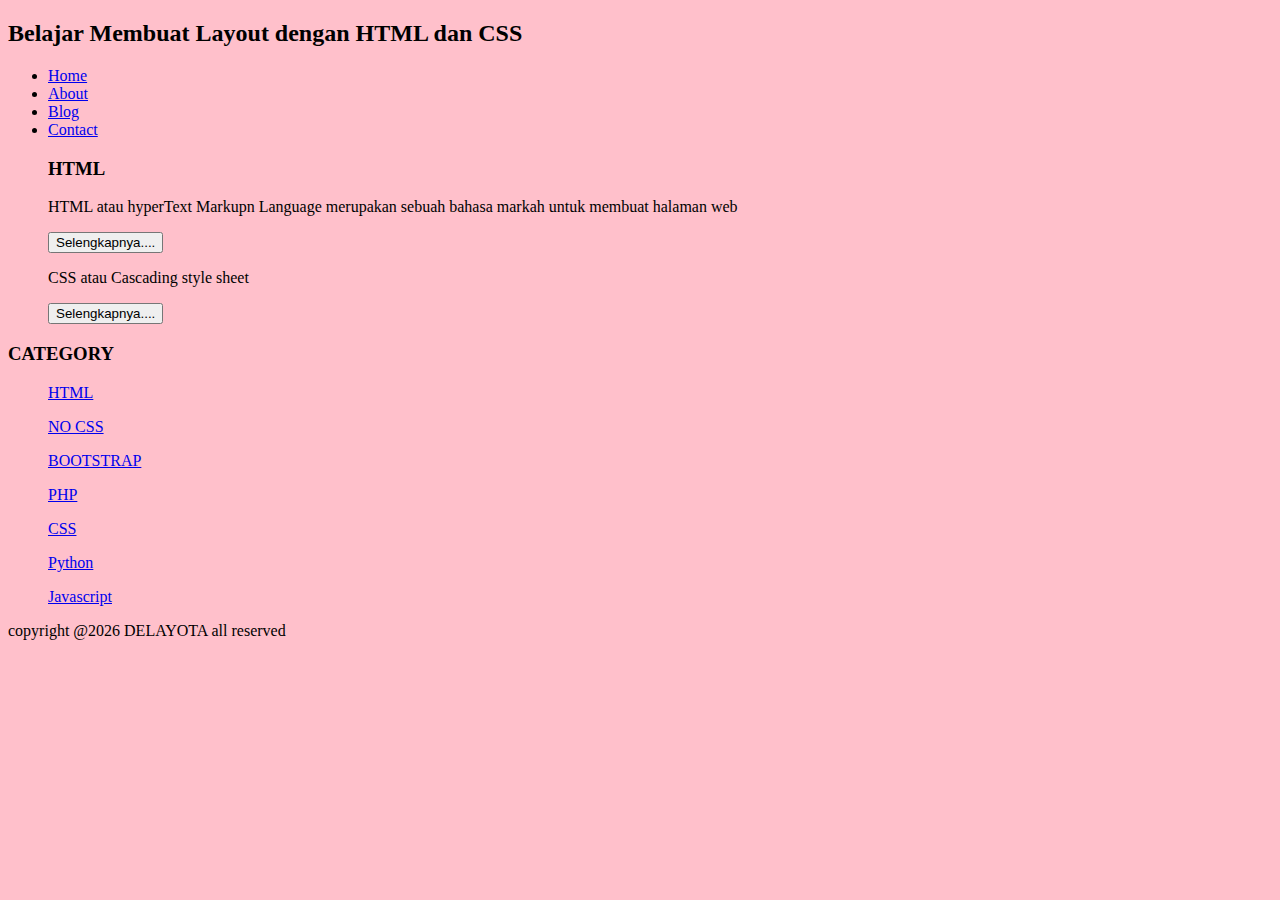
<file: index.html>
<!Doctype html>
  <head>
    <title>Delayota!</title>
    <link rel="stylesheet" href="style.css">
</head>
 <body>
  <div class="header">
      <div class="jarak">
        <h2>Belajar Membuat Layout dengan HTML dan CSS</h2>
          </div>
      </div>
  <div class="menu">
         <ul>
             <li><a href="index.html">Home</a></li>
             <li><a href="about.html">About</a></li>
             <li><a href="#">Blog</a></li>
             <li><a href="#">Contact</a></li>
        </ul>
  </div>
         <ul>
             <h3>HTML</h3>

             <P>HTML atau hyperText Markupn Language merupakan sebuah bahasa markah untuk membuat halaman web</p>
             <button>Selengkapnya....</button>
             <p>CSS atau Cascading style sheet</p>
             <button>Selengkapnya....</button>



        </ul>
  
    <h3>CATEGORY</h3>
    <ul>
     
              <p><a href="#" >HTML</a></p>
              <p><a href="#" >NO CSS</a></p>
              <p><a href="#" >BOOTSTRAP</a></p>
              <p><a href="#" >PHP</a></p>
              <p><a href="#" >CSS</a></p>
              <p><a href="#" >Python</a></p>
              <p><a href="#" >Javascript</a></p>
    </ul>
              <p>copyright @2026 DELAYOTA all reserved</p>
 </body>
</html>
</file>
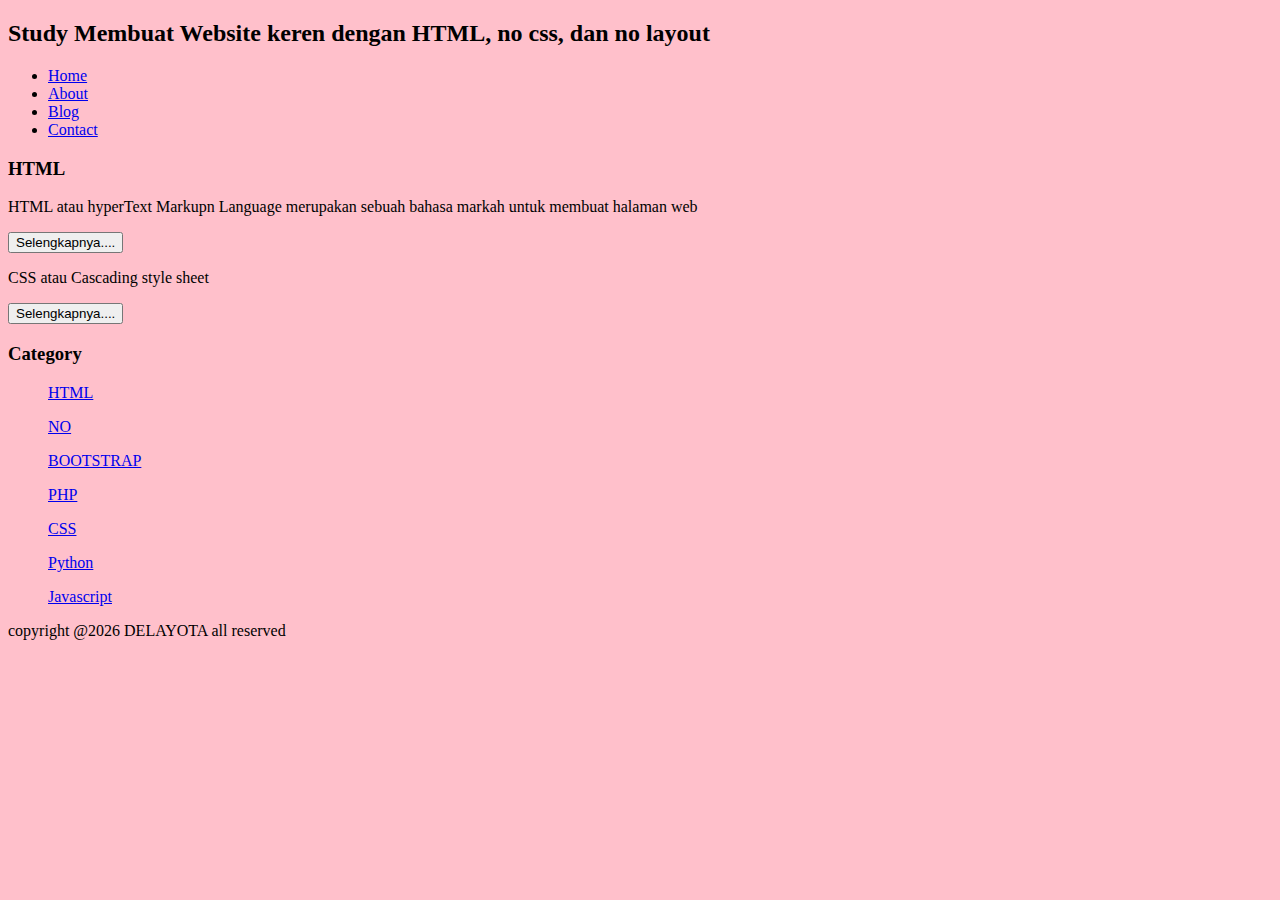
<file: about.html>
<!Doctype HTML>
<html lang="en"
 <head>
    <title>Delayota</title>
    <link rel="stylesheet" href="style.css">
  </head>
  <body>
   <h2>Study Membuat Website keren dengan HTML, no css, dan no layout</h2>
    <ul>
      <li><a href="index.html">Home</a></li>
      <li><a href="about.html">About</a></li>
      <li><a href="#">Blog</a></li>
      <li><a href="#">Contact</a></li>
    </ul>
      <h3>HTML</h3>

      <P>HTML atau hyperText Markupn Language merupakan sebuah bahasa markah untuk membuat halaman web</p>
      <button>Selengkapnya....</button>
      <p>CSS atau Cascading style sheet</p>
      <button>Selengkapnya....</button>

    <h3>Category</h3>
    <ul>
      <p><a href="#" >HTML</a></p>
      <p><a href="#" >NO</a></p>
      <p><a href="#" >BOOTSTRAP</a></p>
      <p><a href="#" >PHP</a></p>
      <p><a href="#" >CSS</a></p>
      <p><a href="#" >Python</a></p>
      <p><a href="#" >Javascript</a></p>
    </ul>
      <p>copyright @2026 DELAYOTA all reserved</p>
 </body>
</html>
</file>
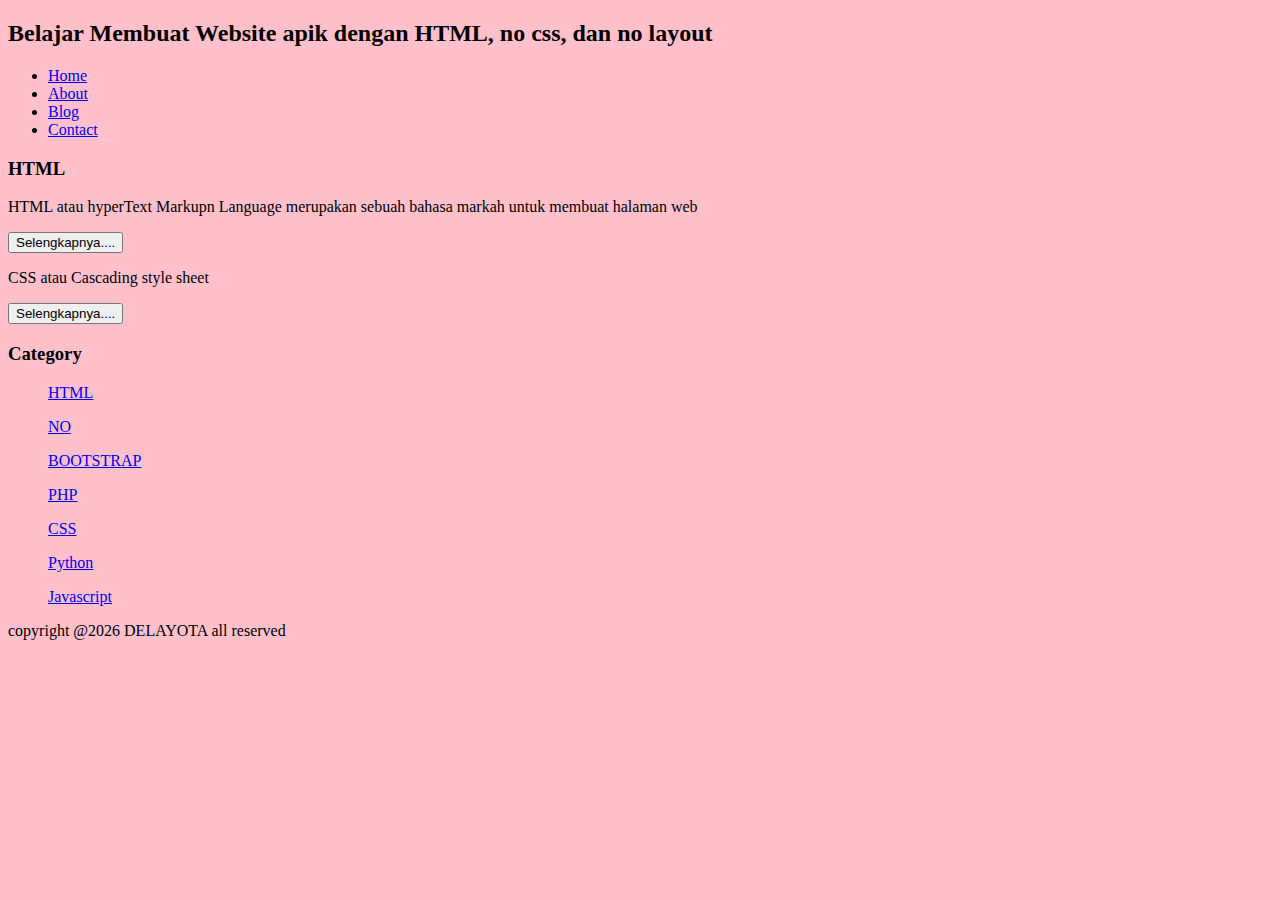
<file: home.html>
<!Doctype HTML>
<html lang="en"
 <head>
    <title>Delayota</title>
    <link rel="stylesheet" href="style.css">
  </head>
  <body>
   <h2>Belajar Membuat Website apik dengan HTML, no css, dan no layout</h2>
    <ul>
      <li><a href="index.html">Home</a></li>
      <li><a href="about.html">About</a></li>
      <li><a href="#">Blog</a></li>
      <li><a href="#">Contact</a></li>
    </ul>
      <h3>HTML</h3>

      <P>HTML atau hyperText Markupn Language merupakan sebuah bahasa markah untuk membuat halaman web</p>
      <button>Selengkapnya....</button>
      <p>CSS atau Cascading style sheet</p>
      <button>Selengkapnya....</button>

    <h3>Category</h3>
    <ul>
      <p><a href="#" >HTML</a></p>
      <p><a href="#" >NO</a></p>
      <p><a href="#" >BOOTSTRAP</a></p>
      <p><a href="#" >PHP</a></p>
      <p><a href="#" >CSS</a></p>
      <p><a href="#" >Python</a></p>
      <p><a href="#" >Javascript</a></p>
    </ul>
      <p>copyright @2026 DELAYOTA all reserved</p>
 </body>
</html>
</file>
<file: style.css>
body
{
 background-color:pink;
{
</file>
